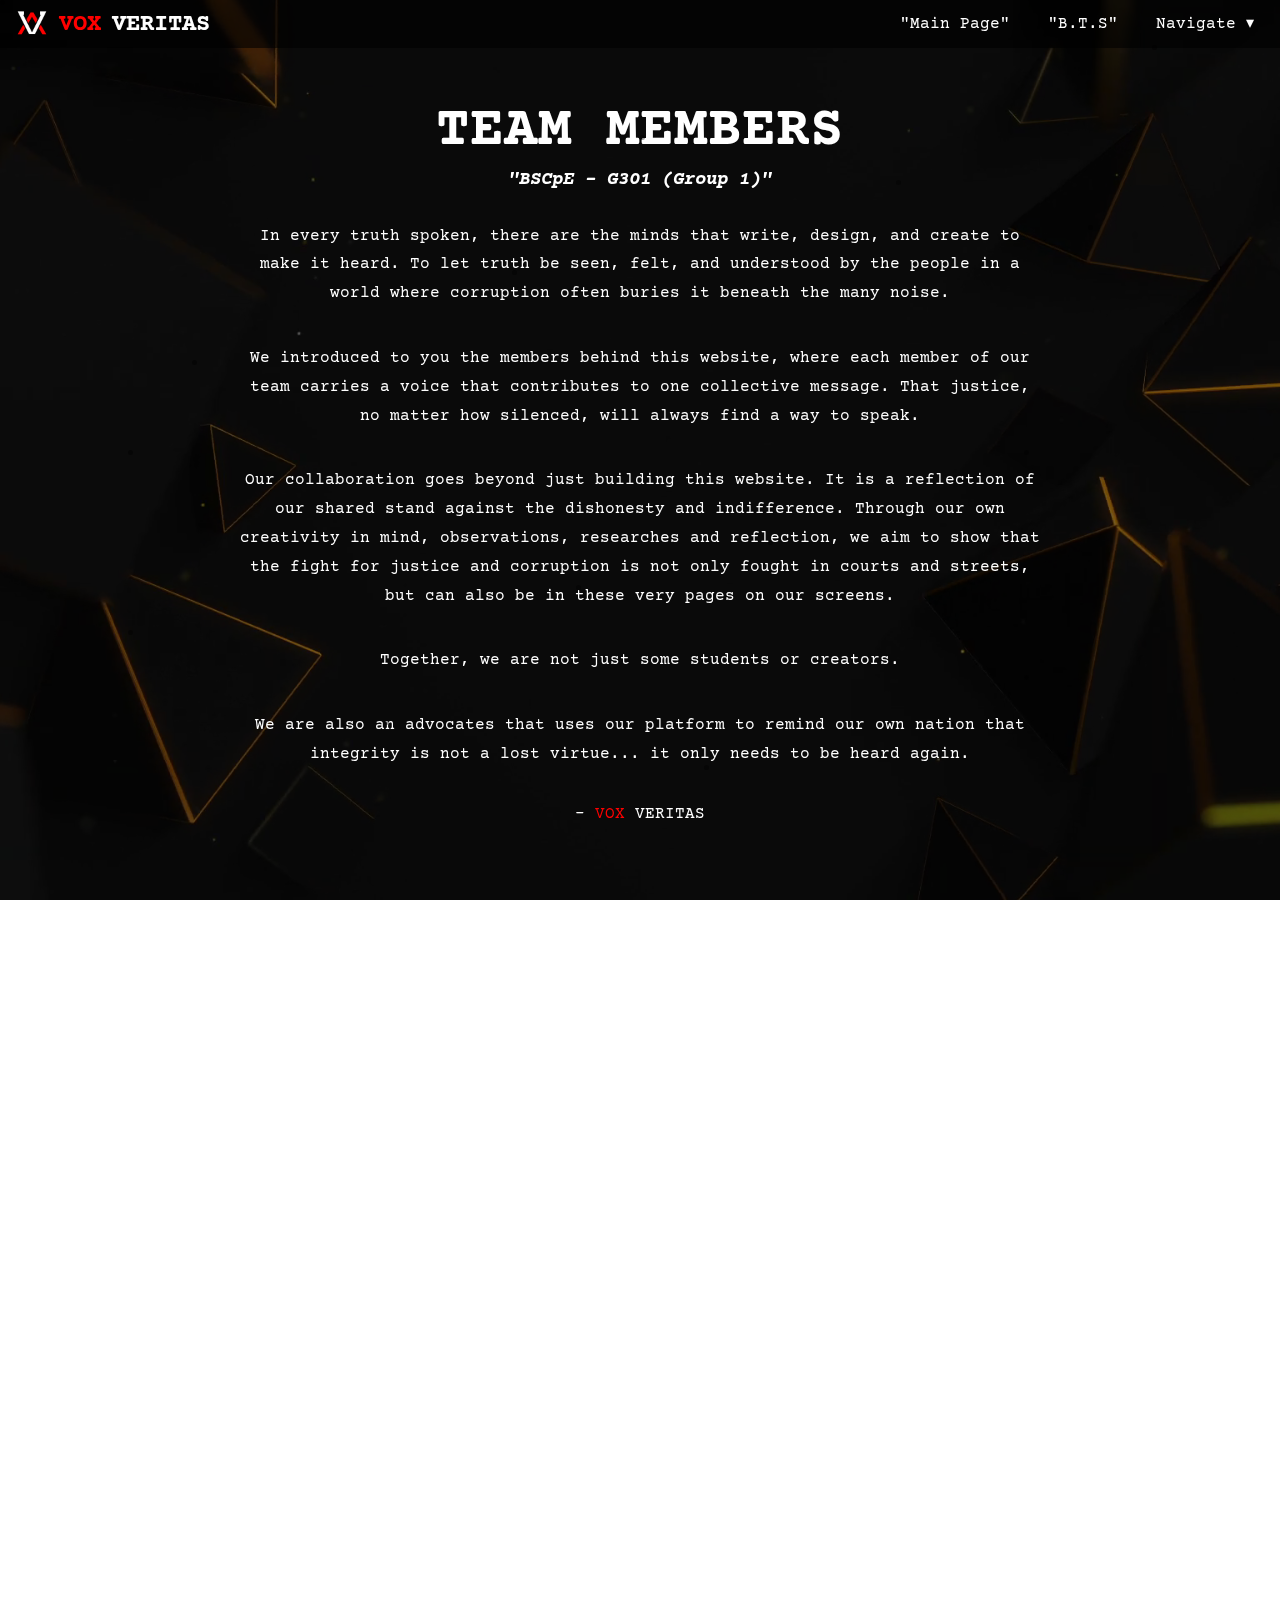
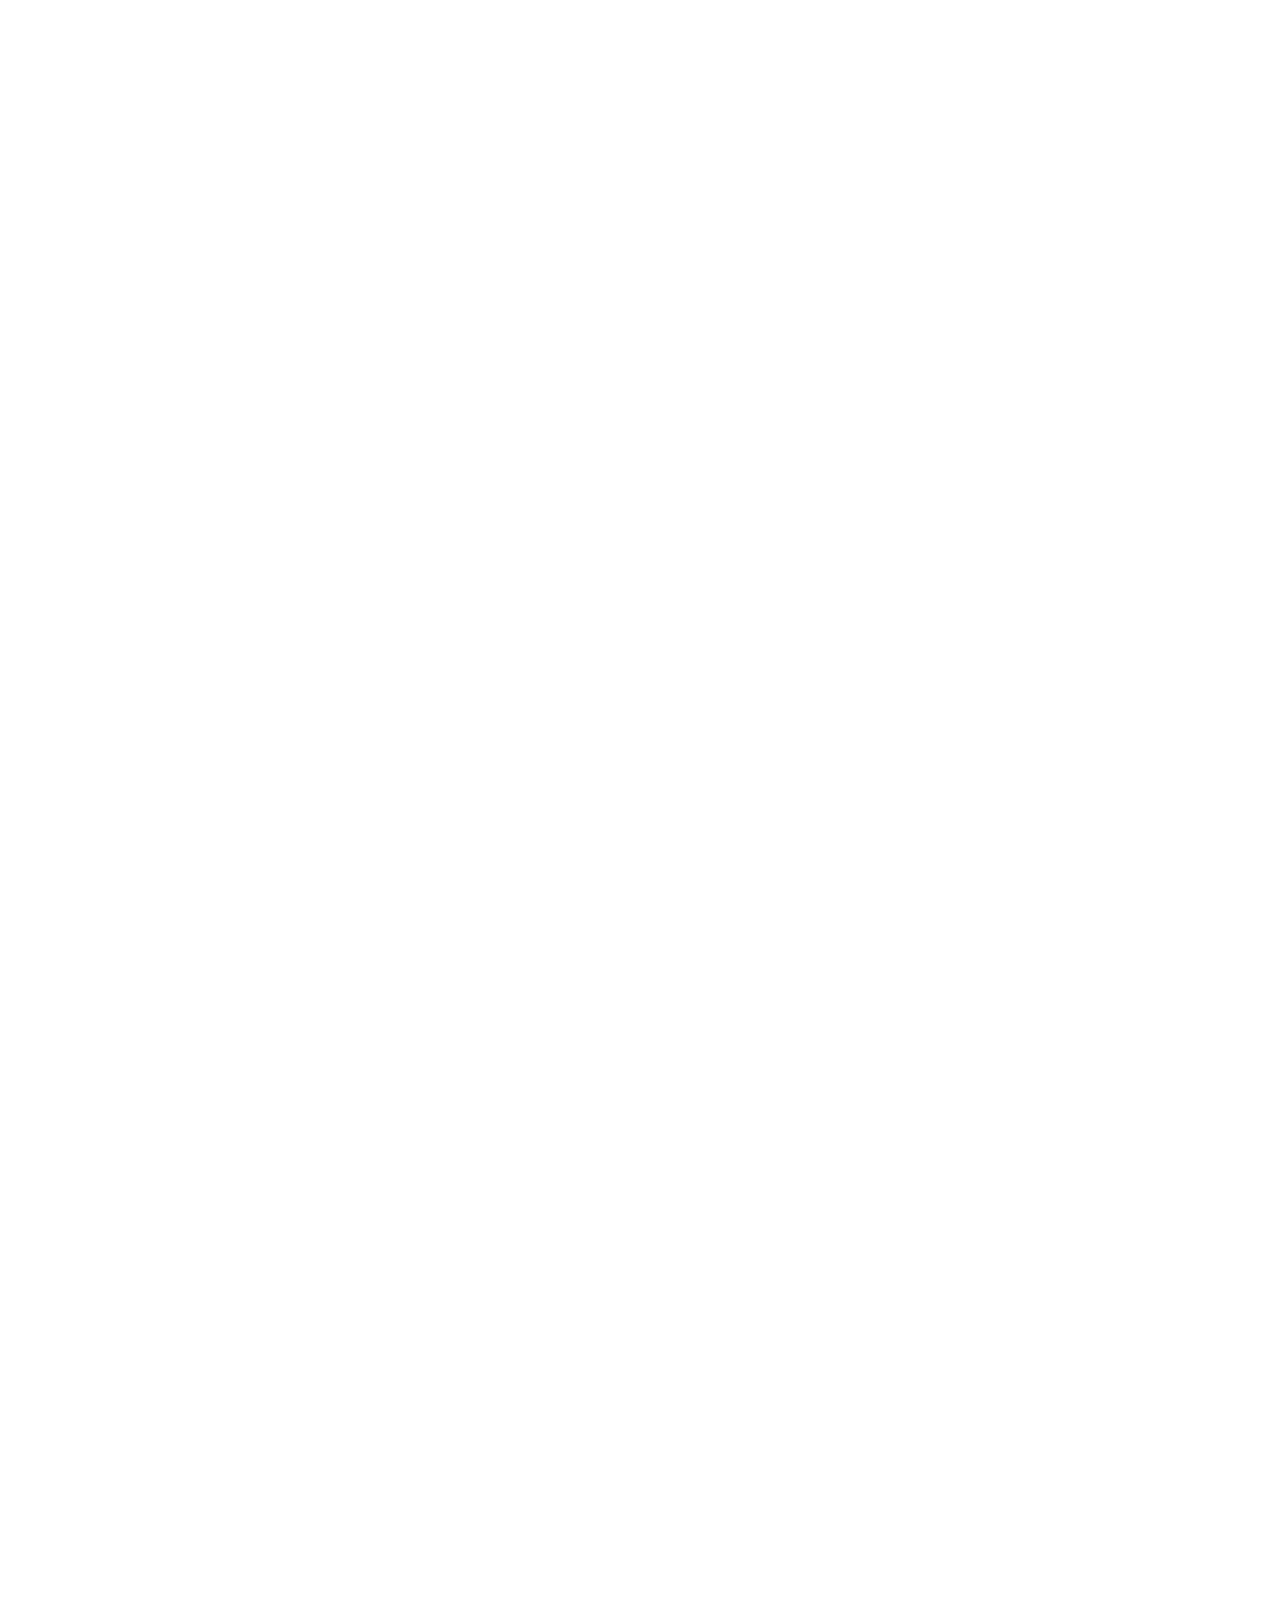
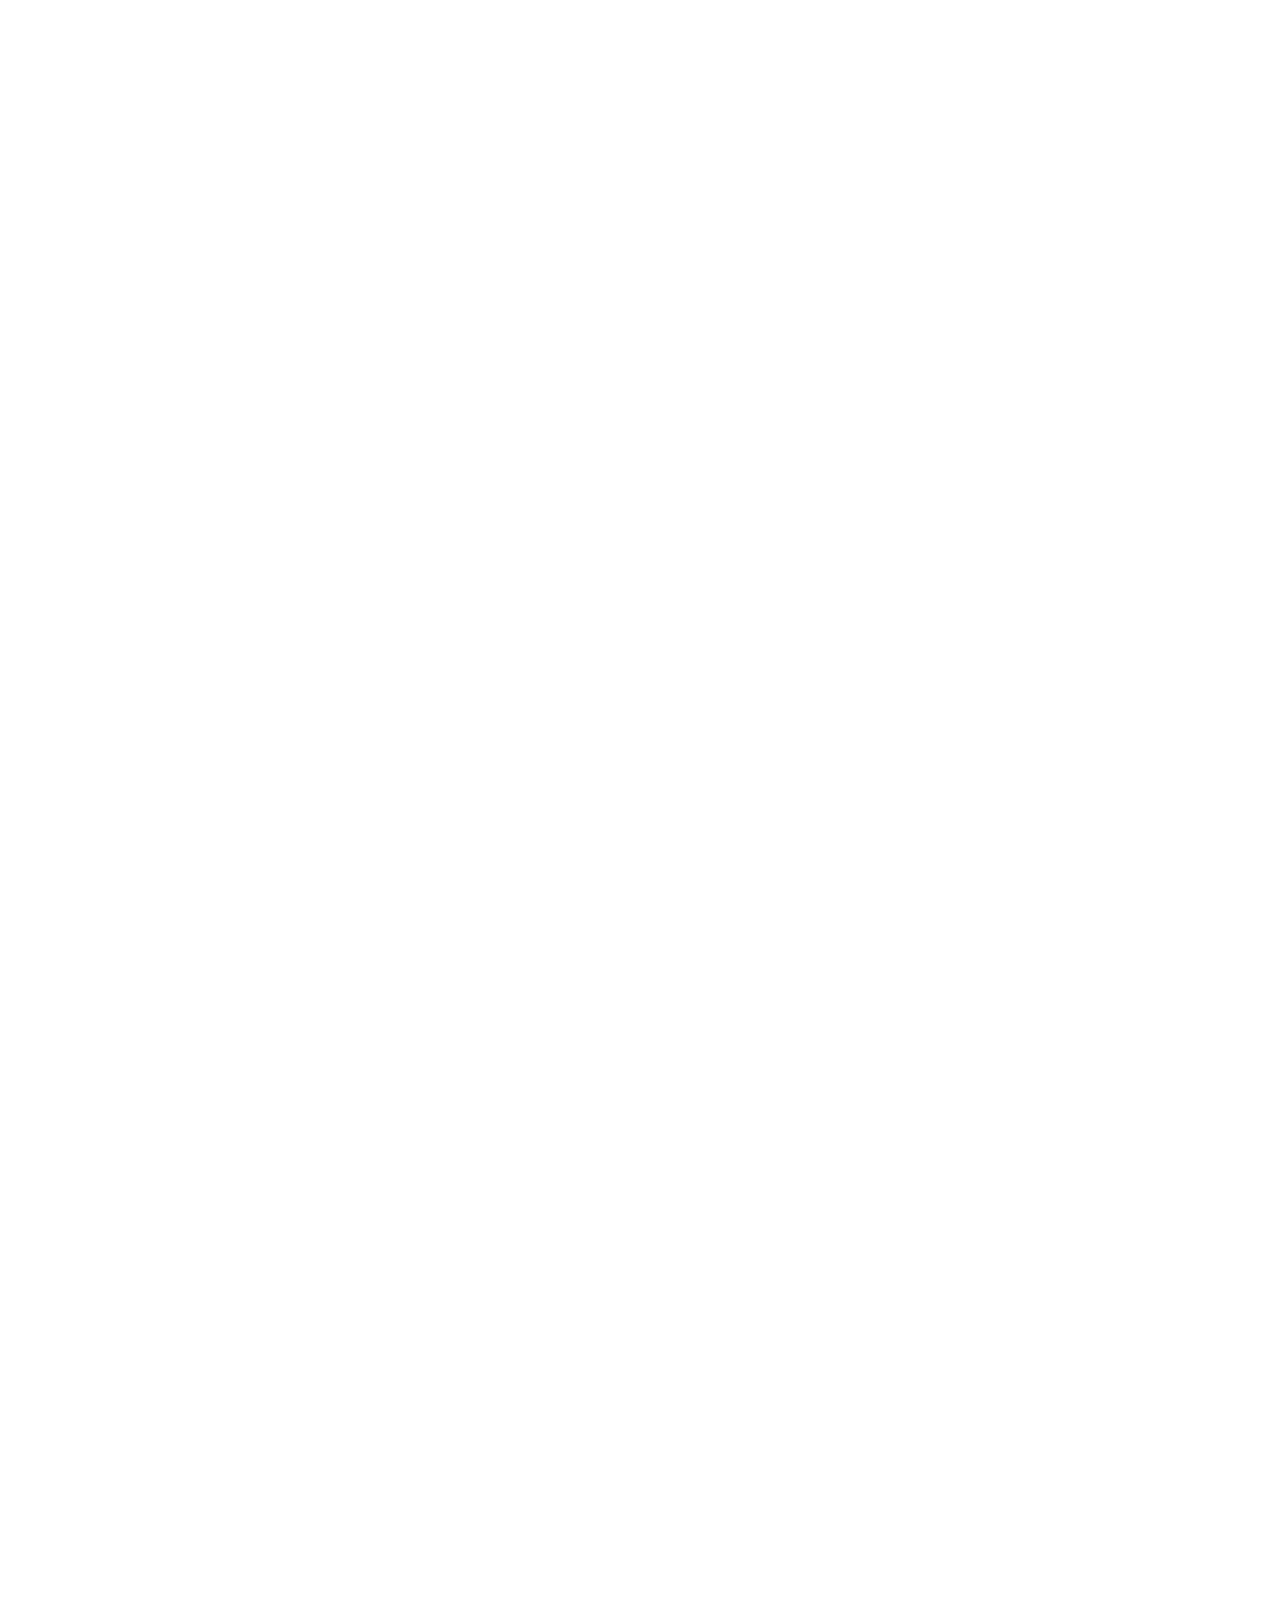
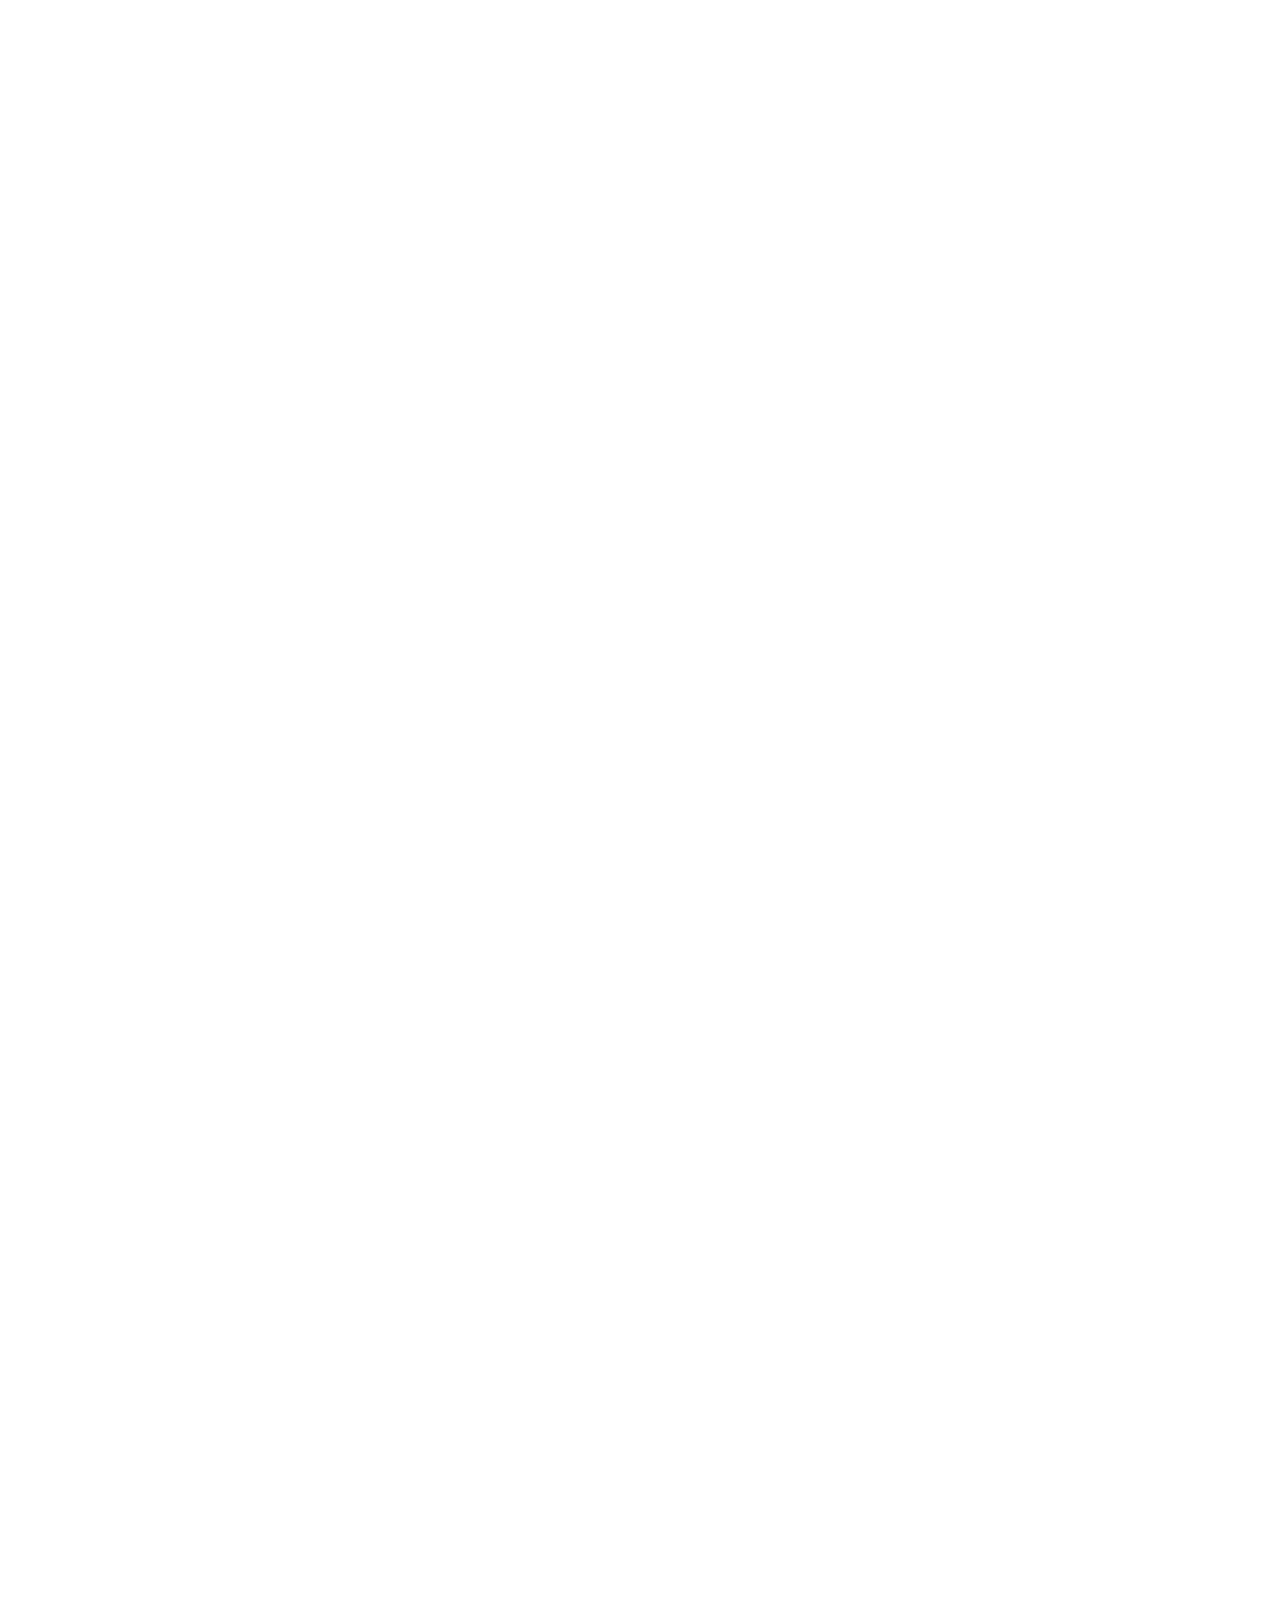
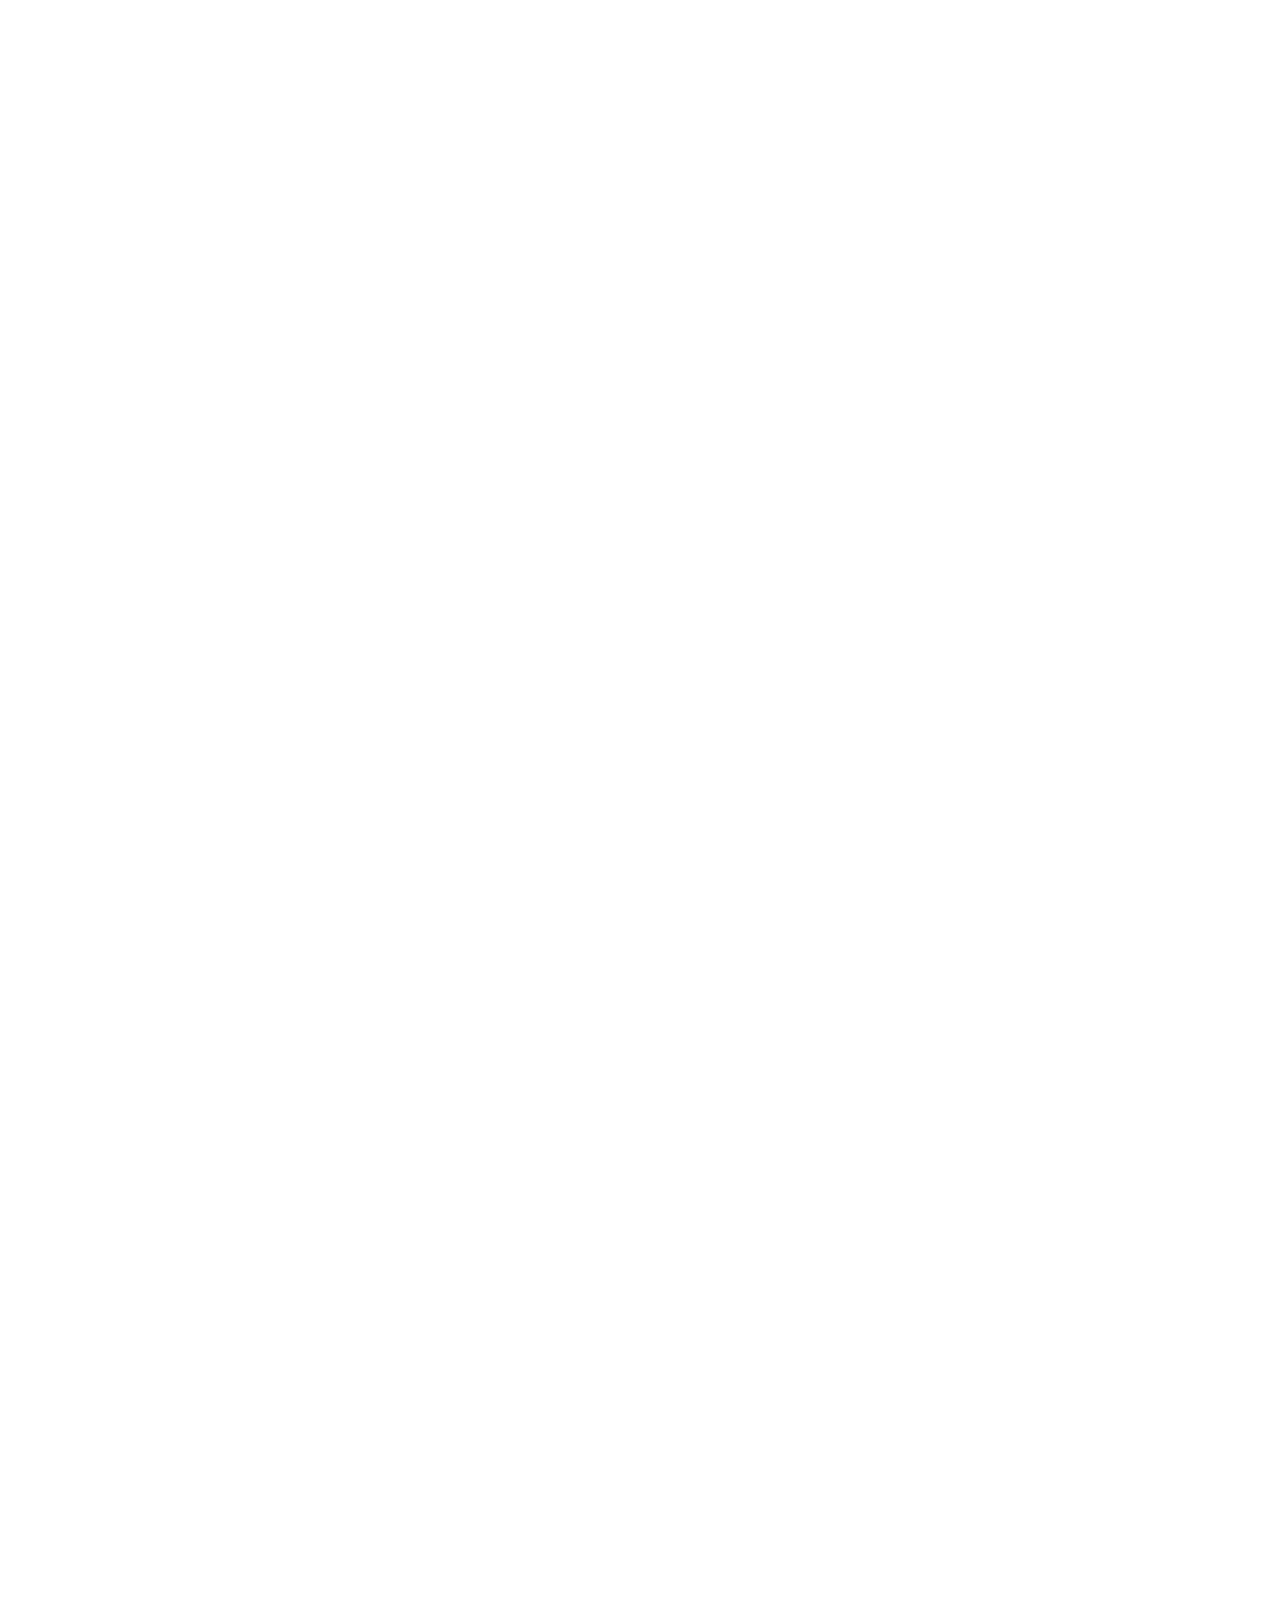
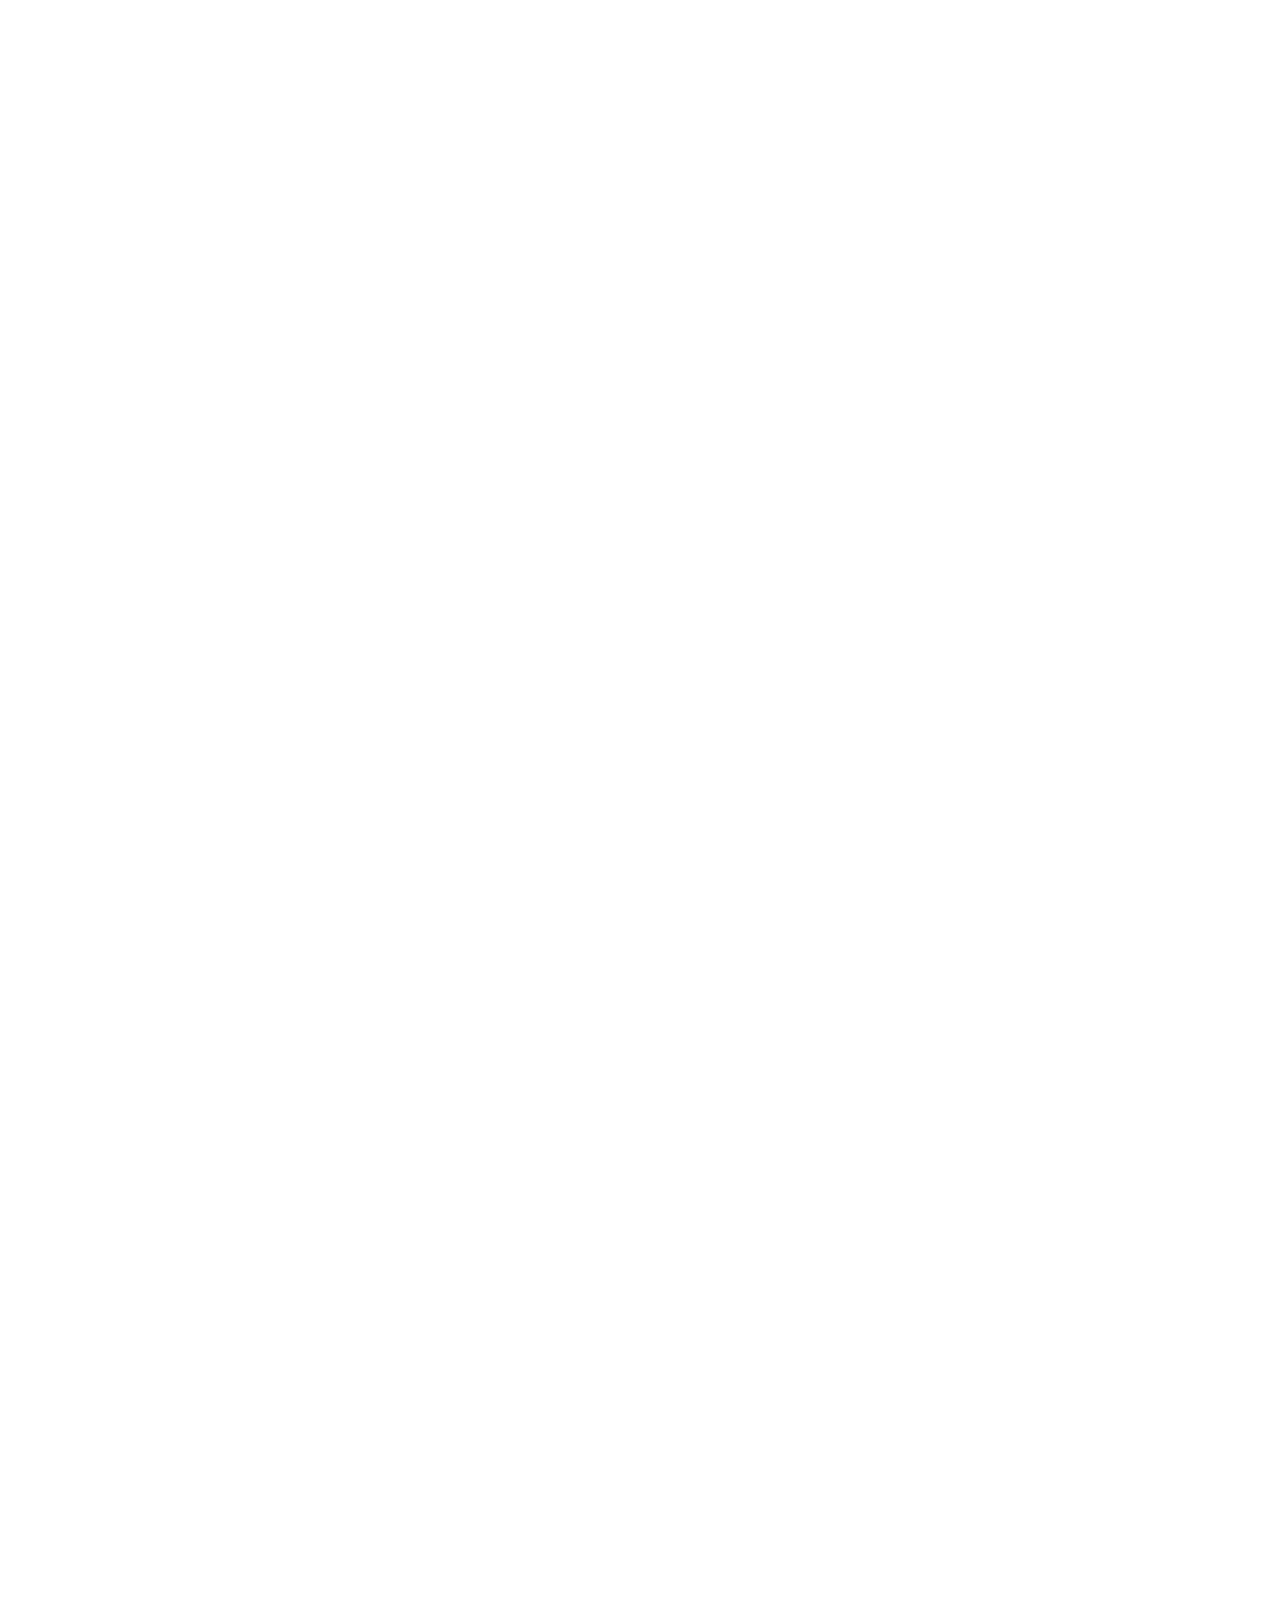
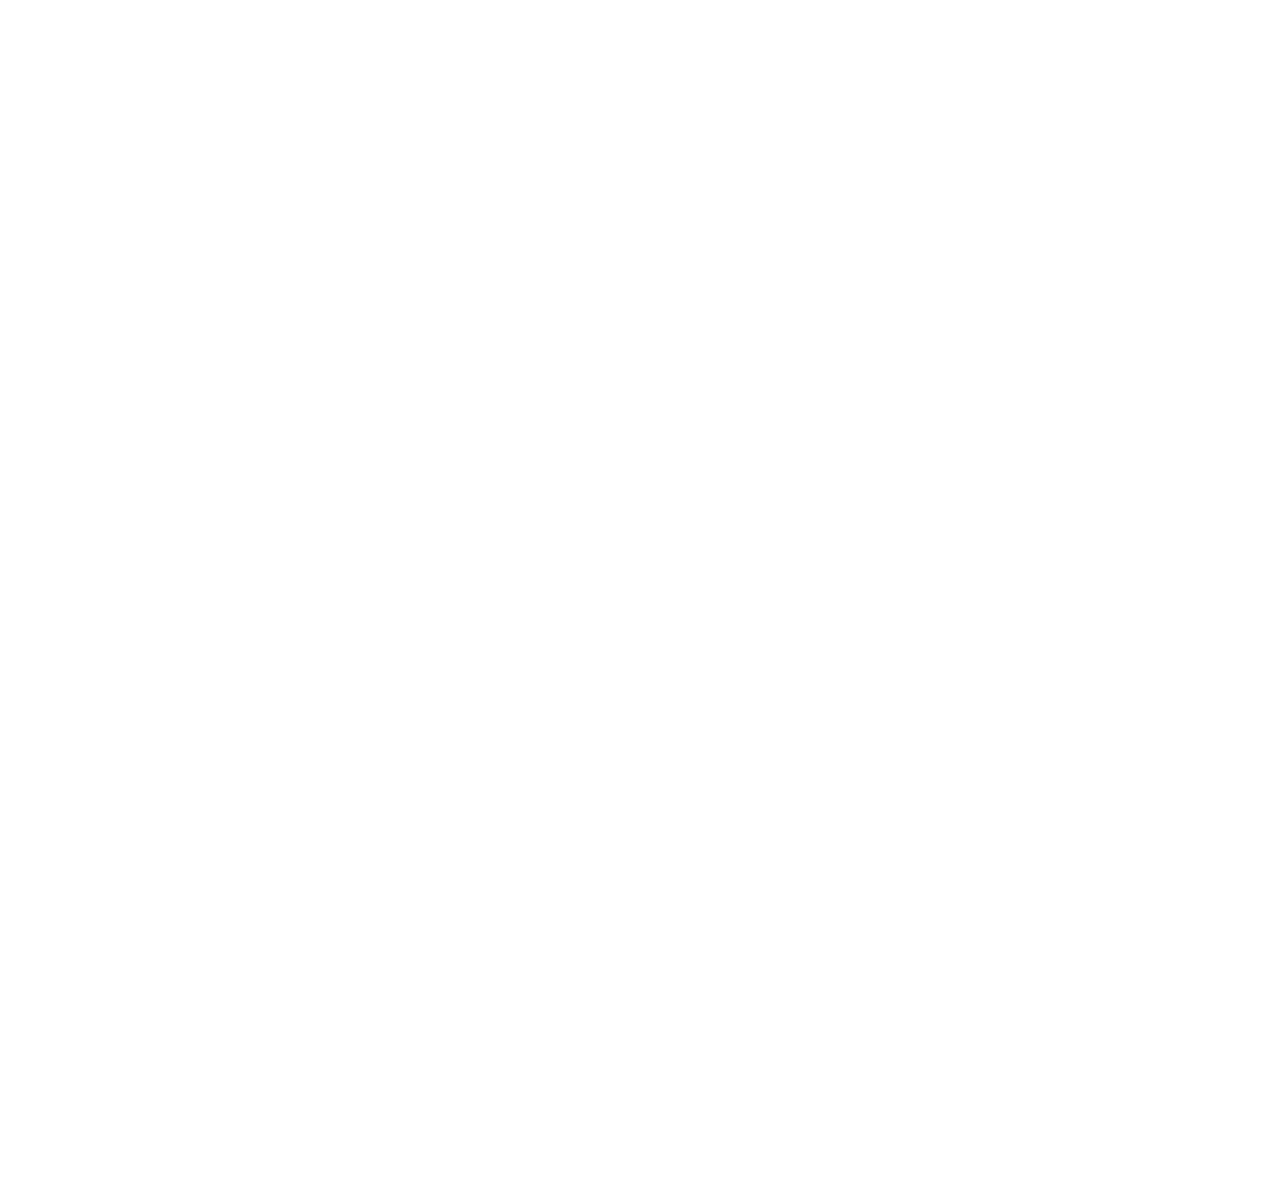
<file: index.html>
<!DOCTYPE html>
<html lang="en">
<head>
  <meta charset="UTF-8">
  <meta name="viewport" content="width=device-width, initial-scale=1.0">
  <title>VOX VERITAS</title>

  <!-- Courieer Prime Font -->
  <link href="https://fonts.googleapis.com/css2?family=Courier+Prime&display=swap" rel="stylesheet">
  
  <!-- For Icon -->
  <link rel="icon" href="Assets/Images/favicon.png">

  <link rel="stylesheet" href="https://fonts.googleapis.com/css2?family=Material+Symbols+Outlined:opsz,wght,FILL,GRAD@24,400,0,0&icon_names=arrow_forward_ios" />
  <link rel="stylesheet" href="https://fonts.googleapis.com/css2?family=Material+Symbols+Outlined:opsz,wght,FILL,GRAD@24,400,0,0&icon_names=arrow_forward" />
  <link href="https://fonts.googleapis.com/css2?family=Roboto+Condensed&family=Roboto:wght@300&display=swap" rel="stylesheet">
  <link rel="stylesheet" href="https://fonts.googleapis.com/css2?family=Material+Symbols+Outlined:opsz,wght,FILL,GRAD@48,400,0,0" />

  <!-- CSS-->
  <link rel="stylesheet" href="Main-layout.css">
  <link rel="stylesheet" href="Card.css">
  <link rel="stylesheet" href="light-text-animation.css">
  <link rel="stylesheet" href="wave-effect.css">
  <link rel="stylesheet" href="line-anim.css">
  <link rel="stylesheet" href="firefly-anim-yellow.css">
</head>

<body>
  <!-- Video Background -->
  <video class="video-background-3" autoplay muted loop playsinline>
    <source src="Assets/Videos/gold_bg.mp4" type="video/mp4">
  </video>

  <!-- 15 Fireflies -->
  <div class="firefly"></div>
  <div class="firefly"></div>
  <div class="firefly"></div>
  <div class="firefly"></div>
  <div class="firefly"></div>
  <div class="firefly"></div>
  <div class="firefly"></div>
  <div class="firefly"></div>
  <div class="firefly"></div>
  <div class="firefly"></div>
  <div class="firefly"></div>
  <div class="firefly"></div>
  <div class="firefly"></div>
  <div class="firefly"></div>
  <div class="firefly"></div>

  <!-- Overlay -->
  <div class="overlay"></div>

  <!-- Navbar -->
  <header>
    <nav class="navbar">
      <a href="#" class="logo">
        <img src="Assets/Images/favicon.png" alt="Vox Veritas Logo" class="logo-img">
        <span class="red">VOX</span> <span class="white">VERITAS</span>
      </a>
      <ul class="nav-links">
        <li><a href="#">"Main Page"</a></li>
        <li><a href="Behind-The-Scene.html">"B.T.S"</a></li>
        <li class="dropdown">
          <a href="#">Navigate ▾</a>
          <ul class="dropdown-menu">
            <li><a href="#home">Home</a></li>
            <li><a href="#Astrae">Astrae</a></li>
            <li><a href="#Noctilucent">Noctilucent</a></li>
            <li><a href="#T.I.O">T.I.O</a></li>
            <li><a href="#Luntiang Alon">Luntiang Alon</a></li>
            <li><a href="#UNO">UNO</a></li>
            <li><a href="#Phoenix">Phoenix</a></li>
            <li><a href="#Saplit">Saplit</a></li>
            <li><a href="#Ellawie">Ellawie</a></li>
            <li><a href="#Maligno">Maligno</a></li>
            <li><a href="#Slyfer">Slyfer</a></li>
            <li><a href="#WS2">WS2</a></li>
            <li><a href="#Lomi">Lomi</a></li>
            <li><a href="#Sah">Sah</a></li>
            <li><a href="#explain">End Notes</a></li>
          </ul>
        </li>
      </ul>
    </nav>
  </header>

  <!-- Hero Section -->
  <section id="home" class="section hero">
    <div class="content">
      <br>
      <br>

      <h2><b><span class="white">TEAM</span> <span class="white">MEMBERS</span></b></h2>
      <em><p><b>"BSCpE - G301 (Group 1)"</b></p></em>
      <div class ="inner">
        <p> In every truth spoken, there are the minds that write, design, and create to make it heard. To let truth be seen, felt, and understood by the people in a world where corruption often buries it beneath the many noise.</p>
          <br> 
            <br>
            <p> We introduced to you the members behind this website, where each member of our team carries a voice that contributes to one collective message. That justice, no matter how silenced, will always find a way to speak.</p>
            <br>
            <br>
            <p> Our collaboration goes beyond just building this website. It is a reflection of our shared stand against the dishonesty and indifference. Through our own creativity in mind, observations, researches and reflection, we aim to show that the fight for justice and corruption is not only fought in courts and streets, but can also be in these very pages on our screens.</p>
            <br>
            <br>
            <p>Together, we are not just some students or creators.</p>
            <br>
            <br>
            <p>We are also an advocates that uses our platform to remind our own nation that integrity is not a lost virtue... it only needs to be heard again.</p>
            <br>
            <br>
            - <span class="red">VOX</span> <span class="white">VERITAS</span></p>
      </div>

    </div>
  </section>

<!-- Cards -->
 <section id="Team" class="split-section">
    <div class="inner">
      <h2>MEET THE TEAM</h2>
      <br>
      <div class="hover-underline">
        <p>----------------------------------</p>
        <h1><b>- THE EDITOR IN CHIEFS - </b></h1>
        <p>----------------------------------</p>
      </div>
      <br>
      <!-- Astrae -->
      <div class = "card" id="Astrae">
        <img src="Assets/Images/Astrae.jpg" alt="">
          <div class="card-content">
            <h2>Astrae</h2>
            <p>
            "Know me for my words and not for who I am"
            </p>
          </div>
      </div>
      <br>
      <!-- Noctilucent -->
      <div class = "card" id="Noctilucent">
        <img src="Assets/Images/Noctilucent.jpg" alt="">
          <div class="card-content">
            <h2>
            Noctilucent
            </h2>
            <p>
            "When lost in the dark, there will always be a light that will always reach out to you."
            </p>
          </div>
      </div>
      <br>
      <br>
      <br>
      <div class="hover-underline">
        <p>----------------------------------</p>
        <h1><b>- THE LAYOUT ARTISTS - </b></h1>
        <p>----------------------------------</p>
      </div>
      <br>

      <!-- T.I.O -->
      <div class = "card" id="T.I.O">
        <img src="Assets/Images/TIO.png" alt="">
          <div class="card-content">
            <h2>
            T.I.O
            </h2>
            <p>
            “A nation that tolerates corruption betrays the freedom Rizal died for.”
            </p>
          </div>
      </div>
      <br>
      <!-- Luntiang Alon -->
      <div class = "card" id="Luntiang Alon">
        <img src="Assets/Images/Luntiang_Alon.jpg" alt="">
          <div class="card-content">
            <h2>
            Luntiang Alon
            </h2>
            <p>
            “Rizal taught us that true justice is not found in the courts of the powerful, but in the conscience of the honest.”
            </p>
          </div>
      </div>
      <br>
      <br>
      <br>
      <div class="hover-underline">
        <p>----------------------------------</p>
        <h1><b>- THE CONTRIBUTORS - </b></h1>
        <p>----------------------------------</p>
      </div>
      <br>

      <!-- UNO -->
      <div class = "card" id="UNO">
        <img src="Assets/Images/UNO.jpg" alt="">
          <div class="card-content">
            <h2>
            UNO
            </h2>
            <p>
            "Silence keeps corruption alive. Speak up!"
            </p>
          </div>
      </div>
      <br>
      <!-- Phoenix -->
      <div class = "card" id="Phoenix">
        <img src="Assets/Images/Phoenix.jfif" alt="">
          <div class="card-content">
            <h2>
            Phoenix
            </h2>
            <p>
            “Protest beyond the law is not a departure from democracy, it is absolutely essential to it”.
            </p>
          </div>
      </div>
      <br>
      <!-- Saplit -->
      <div class = "card" id="Saplit">
        <img src="Assets/Images/Saplit.jpg" alt="">
          <div class="card-content">
            <h2>
            Saplit
            </h2>
            <p>
            "Even when corruption darkens the sky, justice still burns beyond the clouds."
            </p>
          </div>
      </div>
      <br>
      <!-- Ellawie -->
      <div class = "card" id="Ellawie">
        <img src="Assets/Images/Ellawie.jfif" alt="">
          <div class="card-content">
            <h2>
            Ellawie
            </h2>
            <p>
            "In a place full of noise and greed, sometimes silence is the loudest form of justice"
            </p>
          </div>
      </div>
      <br>
      <!-- Maligno -->
      <div class = "card" id="Maligno">
        <img src="Assets/Images/Maligno_2.jfif" alt="">
          <div class="card-content">
            <h2>
            Maligno
            </h2>
            <p>"Ego over Pride"</p>
          </div>
      </div>
      <br>
      <!-- Slyfer -->
      <div class = "card" id="Slyfer">
        <img src="Assets/Images/Slyfer.jpg" alt="">
          <div class="card-content">
            <h2>
            Slyfer
            </h2>
            <p>
            "Honoring the past, reflecting on the roots that shaped our today."
            </p>
          </div>
      </div>
      <br>
      <!-- WS2 -->
      <div class = "card" id="WS2">
        <img src="Assets/Images/WS2.PNG" alt="">
          <div class="card-content">
            <h2>
            WS2
            </h2>
            <p>
            "Morale down, Will up"
            </p>
          </div>
      </div>
      <br>
      <!-- Lomi -->
      <div class = "card" id="Lomi">
        <img src="Assets/Images/test4.jpg" alt="">
          <div class="card-content">
            <h2>
            Lomi
            </h2>
            <p>
            Sheeeesh napakaangas Eyy
            </p>
          </div>
      </div>
      <br>
      <!-- Sah -->
      <div class = "card" id="Sah">
        <img src="Assets/Images/Sah.jpg" alt="">
          <div class="card-content">
            <h2>
            Sah
            </h2>
            <p>
            "Those who stand for truth never stand alone"
            </p>
          </div>
      </div>

      <br>
      <br>
    </div>
  </section>

<!-- explain -->
  <section id="explain" class="section hero">
    <div class="inner">
      <h2>END NOTES <br></h2>
      <br>
      <p>----------------------------------</p>
      <br>
      <p>We are the storytellers, artists, and thinkers who shine a light on the recent real issues. From corruption in our politics to the everyday injustices people faces. 
        Every story, design, or ideas we share adds to our mission and values of speaking the truth and sparking awareness.
        Together, we aim to remind everyone that change starts with being informed and justice begins when we choose to care and speak up.</p>
    </div>
  </section>

<!-- footer -->
  <footer>
    <p>© 2025 <span class="red">VOX</span> <span class="white">VERITAS</span>. BSCpE -  G301 (Group 1).</p>
  </footer>

  <script src="script.js"></script>
</body>
</html>
</file>
<file: Main-layout.css>
* {
  margin: 0;
  padding: 0;
  box-sizing: border-box;
}

body, html {
  height: 100%;
  font-family: 'Courier Prime', monospace; 
  scroll-behavior: smooth;
  overflow-x: hidden;
  
  color: white;              
}

body::-webkit-scrollbar {
  display: none;
}
body {
  -ms-overflow-style: none; 
  scrollbar-width: none;    
}

/* Logo */
.logo {
  display: flex;
  align-items: center;
  gap: 0.69rem; /* space */
  text-decoration: none;
}

.logo-img {
  width: 32px;   /* adjust */
  height: 32px;  
  object-fit: contain;
  border-radius: 6px; 
}

/* Background video */
.video-background {
  position: fixed;
  top: 0;
  left: 0;
  width: 100%;
  height: 100%;
  object-fit: cover;
  z-index: -4;
}

.video-background-2 {
  position: fixed;
  top: 0;
  left: 0;
  width: 100%;
  height: 100%;
  object-fit: cover;
  filter: opacity(15%);
  z-index: -3;
}

.video-background-3 {
  position: fixed;
  top: 0;
  left: 0;
  width: 100%;
  height: 100%;
  object-fit: cover;
  z-index: -4;
  filter: blur(50%);
}

/* Overlay */
.overlay {
  position: fixed;
  top: 0;
  left: 0;
  width: 100%;
  height: 100%;
  background: rgba(0, 0, 0, 0.5);
  z-index: -1;
}

/* Navbar */
header {
  width: 100%;
  position: fixed;
  top: 0;
  left: 0;
  z-index: 1000;
  background: rgba(0, 0, 0, 0.6);
  padding: 0.5rem 1rem;   /* reduced from 2rem */
}

.navbar {
  display: flex;
  justify-content: space-between;
  align-items: center;
}

.navbar .logo {
  font-size: 1.5rem;
  text-decoration: none;
  font-weight: bold;
}

.red {
  color: red;
}

.white {
  color: white;
}
.nav-links {
  list-style: none;
  display: flex;
  gap: 1.2rem;   /* slightly smaller gap */
  margin-left: -1rem;  /* shift links left */
}

.nav-links a {
  text-decoration: none;
  color: white;
  font-size: 1rem;
  line-height: 1; /* more added */
  padding: 0.4rem 0.6rem; /* uniform padding */
  display: inline-flex;
  align-items: center;
  justify-content: center;
}

.nav-links a:hover {
  color: #aaaaaa;
}

/* Dropdown */
.dropdown {
  position: relative;
}

.dropdown-menu { 
  position: absolute;
  top: calc(100% + 0.2rem); /* prevents it from overlapping navbar */
  left: 0; /* align directly under the parent link */
  background: rgba(68, 68, 68, 0.85);
  list-style: none;
  display: none;
  flex-direction: column;
  min-width: 150px;
  border-radius: 6px;
  overflow: hidden;
}

.dropdown-menu li a {
  display: block;
  padding: 0.7rem 1rem;
  color: rgb(255, 255, 255);
  text-decoration: none;
}

.dropdown-menu li a:hover {
  background: #ffffff;
  color: black;
}

/* Show dropdown on hover */
.dropdown:hover .dropdown-menu {
  display: flex;
}


/* Sections */
.section {
  min-height: 80vh;              /* smaller than full screen */
  padding: 4rem 2rem 2rem;       /* reduced padding */
  display: flex;
  justify-content: center;
  align-items: center;
  color: white;
  text-align: center;
}

.section .inner {
  max-width: 800px;
}

.hero .content {
  display: flex;
  flex-direction: column;
  align-items: center;
}

.hero h1 {
  font-size: 3rem;
  text-transform: uppercase;
  letter-spacing: 3px;
  margin-bottom: 1rem;
}

.hero em {
  margin-bottom: 1.5rem;
  font-size: 1.2rem;
}

/* anim */
.hero img {
  max-width: 450px;
  border-radius: 10px;
  margin-top: 100px;
  
}

.floating-img {
  animation: floatUpDown 6s ease-in-out infinite;
}

@keyframes floatUpDown {
  0%, 100% { transform: translateY(0); }
  50% { transform: translateY(-15px); }
}

/* Split Layout for Hero */
.hero .split {
  display: flex;
  align-items: center;
  justify-content: space-between;
  gap: 2rem;
  flex-wrap: wrap;
}

.hero-text {
  flex: 1;
  max-width: 600px;
  text-align: left;
}

.hero-image {
  flex: 1;
  display: flex;
  justify-content: center;
}

.hero-image img {
  max-width: 280px;
  border-radius: 12px;
  animation: floatUpDown 6s ease-in-out infinite;
}

/* Widen text vertically */
.section .inner p,
.hero .content p {
  line-height: 1.8; /* more space between lines */
}

/* Gallery Section */
.gallery-container {
  text-align: center;
  color: white;
  position: relative;
  max-width: 1000px;
  margin: auto;
}


/* Footer */
footer {
  background: rgba(0, 0, 0, 0.7);
  color: white;
  text-align: center;
  padding: 1rem;
}

/* Split Section Layout */
.split-section {
  padding: 5rem 2rem;
  color: white;
  text-align: center;
  display: flex;
  justify-content: center;
}

.split-container {
  display: flex;
  align-items: center;
  gap: 2rem;
  max-width: 1100px;
  width: 100%;
}

.split-container.reverse {
  flex-direction: row-reverse;
}

.split-image {
  flex: 1;
  display: flex;
  justify-content: center;
  position: relative;
  overflow: hidden;         
  border-radius: 16px;      
  transition: transform 0.3s ease;
}

.split-image img {
  max-width: 98%;   /* smaller than the container */
  border-radius: 12px;
  position: relative;
  z-index: 1;
  transition: transform 0.3s ease;
  border-radius: 12px;
}

.split-text {
  flex: 1;
}

.split-text h2 {
  font-size: 2rem;
  margin-bottom: 1rem;
}

.split-text p {
  line-height: 1.8;
}

.split-image::before {
  content: "";
  position: absolute;
  inset: 0; /* fill the container */
  border-radius: 16px;
  background: rgba(255, 255, 255, 0.205);
  backdrop-filter: blur(12px);
  -webkit-backdrop-filter: blur(12px);
  z-index: 0;
  transition: transform 0.3s ease;   /* animate scale */
}

.split-image .hover-info {
  position: absolute;
  bottom: 0;
  left: 0;
  right: 0;
  padding: 0.5rem;
  background: rgba(0, 0, 0, 0.6);
  color: white;
  font-size: 0.9rem;
  text-align: center;
  opacity: 0;
  transition: opacity 0.3s ease;
  z-index: 2;
}

.split-image:hover .hover-info {
  opacity: 1;
}

.split-image:hover img {
  transform: scale(1.02);   /*  bigger on hover */
}

/* Fixed card center */
.split-section .inner {
  display: flex;
  flex-direction: column;
  align-items: center; /* Centers cards horizontally */
}

/* spacing code */
.split-section .inner .card {
  margin: 2rem 0;
}


/* Responsive stacking */
@media (max-width: 768px) {
  .split-container,
  .split-container.reverse {
    flex-direction: column;
    text-align: center;
  }

  .split-text {
    text-align: center;
  }

    .logo-img {
    width: 26px;
    height: 26px;
  }

  .hero .split {
    flex-direction: column;
    text-align: center;
  }

  .hero-text {
    text-align: center;
  }
}
</file>
<file: Card.css>
:root {
  --color-primary-white: rgb(240, 240, 240);
}

main {
  display: flex;
  flex-direction: column;
  justify-content: center;
  align-items: center;
  min-height: 100vh;
  padding: 50px;
  margin: 0 auto; 
}

.card {
  aspect-ratio: 3 / 2;
  border: 4px solid;
  background-color: #ffffff63;
  position: relative;
  transition: 0.15s ease;
  cursor: pointer;
  padding: 5% 5% 15% 5%;
  width: 24rem;
  height: 36rem;
  border-radius: 10px;
  overflow: hidden;
  color: var(--color-primary-white);
  box-shadow: 0 10px 30px 5px rgba(0, 0, 0, 0.2);
  display: flex;
  align-items: center;
  justify-content: center;
}

.card img {
  position: absolute;
  object-fit: cover;
  width: 100%;
  height: 100%;
  top: 0;
  left: 0;
  opacity: 1;
  transition: opacity 0.2s ease-out;
}

.card h2 {
  position: absolute;
  inset: auto auto 30px 30px;
  margin: 0;
  transition: inset 0.3s 0.3s ease-out;
  font-family: 'Roboto Condensed', sans-serif;
  font-weight: bold;
}

.card p,
.card a {
  position: absolute;
  opacity: 0;
  max-width: 80%;
  transition: opacity 0.3s ease-out;
}

.card p {
  inset: auto auto 50px 30px;
}

.card a {
  inset: auto auto 40px 30px;
  color: inherit;
  text-decoration: none;
}

.card:hover h2 {
  inset: auto auto 125px 30px;
  transition: inset 0.3s ease-out;
}

.card:hover p,
.card:hover a {
  opacity: 1;
  transition: opacity 0.5s 0.1s ease-in;
}

.card:hover img {
  transition: opacity 0.5s ease-in;
  opacity: 0.9;
  filter: brightness(25%);
}

.material-symbols-outlined {
  vertical-align: middle;
}
</file>
<file: light-text-animation.css>
@keyframes lights {
  0% {
    color: hsl(230, 40%, 80%);
    text-shadow:
      0 0 1em hsla(320, 100%, 50%, 0.2),
      0 0 0.125em hsla(320, 100%, 60%, 0.3),
      -1em -0.125em 0.5em hsla(40, 100%, 60%, 0),
      1em 0.125em 0.5em hsla(200, 100%, 60%, 0);
  }
  
  30% { 
    color: hsl(230, 80%, 90%);
    text-shadow:
      0 0 1em hsla(320, 100%, 50%, 0.5),
      0 0 0.125em hsla(320, 100%, 60%, 0.5),
      -0.5em -0.125em 0.25em hsla(40, 100%, 60%, 0.2),
      0.5em 0.125em 0.25em hsla(200, 100%, 60%, 0.4);
  }
  
  40% { 
    color: hsl(230, 100%, 95%);
    text-shadow:
      0 0 1em hsla(320, 100%, 50%, 0.5),
      0 0 0.125em hsla(320, 100%, 90%, 0.5),
      -0.25em -0.125em 0.125em hsla(40, 100%, 60%, 0.2),
      0.25em 0.125em 0.125em hsla(200, 100%, 60%, 0.4);
  }
  
  70% {
    color: hsl(230, 80%, 90%);
    text-shadow:
      0 0 1em hsla(320, 100%, 50%, 0.5),
      0 0 0.125em hsla(320, 100%, 60%, 0.5),
      0.5em -0.125em 0.25em hsla(40, 100%, 60%, 0.2),
      -0.5em 0.125em 0.25em hsla(200, 100%, 60%, 0.4);
  }
  
  100% {
    color: hsl(230, 40%, 80%);
    text-shadow:
      0 0 1em hsla(320, 100%, 50%, 0.2),
      0 0 0.125em hsla(320, 100%, 60%, 0.3),
      1em -0.125em 0.5em hsla(40, 100%, 60%, 0),
      -1em 0.125em 0.5em hsla(200, 100%, 60%, 0);
  }
  
}


h2 {
  margin: auto;
  font-size: 3.5rem;
  font-weight: 350;
  animation: lights 5s 750ms linear infinite;
}
</file>
<file: wave-effect.css>
.wave-text span {
    display: inline-block;
    font-size: 4rem;
    animation: wave 2s ease-in-out infinite;
}

.wave-text span:nth-child(1) {
    animation-delay: 0s;
}
.wave-text span:nth-child(2) {
    animation-delay: 0.2s;
}
.wave-text span:nth-child(3) {
    animation-delay: 0.4s;
}
.wave-text span:nth-child(4) {
    animation-delay: 0.6s;
}
.wave-text span:nth-child(5) {
    animation-delay: 0.7s;
}
.wave-text span:nth-child(6) {
    animation-delay: 0.8s;
}
.wave-text span:nth-child(7) {
    animation-delay: 0.9s;
}

@keyframes wave {
    0%, 100% {
        transform: translateY(0);
    }
    50% {
        transform: translateY(-20px);
    }
}
</file>
<file: line-anim.css>
.hover-underline {
  font-size: 1rem;
  color: #ffffff;
  position: relative;
  display: inline-block;
}

.hover-underline::after,
.hover-underline::before {
  content: '';
  position: absolute;
  width: 100%;
  height: 2px;
  background: linear-gradient(to right, #ff0000, #ff00aa);
  bottom: -5px;
  left: 0;
  transform: scaleX(0);
  transform-origin: right;
  transition: transform 0.4s ease-out;
}

.hover-underline::before {
  top: -5px;
  transform-origin: left;
}

.hover-underline:hover::after,
.hover-underline:hover::before {
  transform: scaleX(1);
}
</file>
<file: firefly-anim-yellow.css>
/* Fireflyyyyyyyyy*/
.firefly {
  position: fixed;
  width: 0.4vw;
  height: 0.4vw;
  border-radius: 50%;
  animation: floatAround ease-in-out infinite;
  pointer-events: none;
}

.firefly::before,
.firefly::after {
  content: '';
  position: absolute;
  width: 100%;
  height: 100%;
  border-radius: 50%;
  transform-origin: -10vw;
}

.firefly::before {
  background: black;
  opacity: 0.4;
  animation: drift 15s linear infinite;
}

.firefly::after {
  background: white;
  opacity: 0;
  box-shadow: 0 0 0vw 0vw yellow;
  animation: drift 10s linear infinite, flash 6s ease infinite;
}

/* Randomizer*/
.firefly:nth-child(1)  { top: 10%; left: 20%; animation-duration: 26s; animation-name: move1; }
.firefly:nth-child(2)  { top: 50%; left: 80%; animation-duration: 22s; animation-name: move2; }
.firefly:nth-child(3)  { top: 70%; left: 10%; animation-duration: 28s; animation-name: move3; }
.firefly:nth-child(4)  { top: 30%; left: 40%; animation-duration: 25s; animation-name: move4; }
.firefly:nth-child(5)  { top: 60%; left: 60%; animation-duration: 20s; animation-name: move5; }
.firefly:nth-child(6)  { top: 80%; left: 30%; animation-duration: 29s; animation-name: move6; }
.firefly:nth-child(7)  { top: 20%; left: 70%; animation-duration: 27s; animation-name: move7; }
.firefly:nth-child(8)  { top: 15%; left: 50%; animation-duration: 24s; animation-name: move8; }
.firefly:nth-child(9)  { top: 75%; left: 80%; animation-duration: 31s; animation-name: move9; }
.firefly:nth-child(10) { top: 40%; left: 15%; animation-duration: 23s; animation-name: move10; }
.firefly:nth-child(11) { top: 85%; left: 55%; animation-duration: 26s; animation-name: move11; }
.firefly:nth-child(12) { top: 25%; left: 85%; animation-duration: 22s; animation-name: move12; }
.firefly:nth-child(13) { top: 65%; left: 45%; animation-duration: 28s; animation-name: move13; }
.firefly:nth-child(14) { top: 50%; left: 10%; animation-duration: 25s; animation-name: move14; }
.firefly:nth-child(15) { top: 5%; left: 90%;  animation-duration: 30s; animation-name: move15; }

/* the paths */
@keyframes move1  { 0%,100%{transform:translate(0,0);} 50%{transform:translate(20vw, -10vh) scale(1.2);} }
@keyframes move2  { 0%,100%{transform:translate(0,0);} 50%{transform:translate(-15vw, 20vh) scale(0.8);} }
@keyframes move3  { 0%,100%{transform:translate(0,0);} 50%{transform:translate(10vw, 25vh) scale(1);} }
@keyframes move4  { 0%,100%{transform:translate(0,0);} 50%{transform:translate(-10vw, -20vh) scale(1);} }
@keyframes move5  { 0%,100%{transform:translate(0,0);} 50%{transform:translate(25vw, 10vh) scale(0.9);} }
@keyframes move6  { 0%,100%{transform:translate(0,0);} 50%{transform:translate(-25vw, -10vh) scale(1);} }
@keyframes move7  { 0%,100%{transform:translate(0,0);} 50%{transform:translate(30vw, 15vh) scale(1);} }
@keyframes move8  { 0%,100%{transform:translate(0,0);} 50%{transform:translate(-20vw, -15vh) scale(1.1);} }
@keyframes move9  { 0%,100%{transform:translate(0,0);} 50%{transform:translate(-10vw, 25vh) scale(0.9);} }
@keyframes move10 { 0%,100%{transform:translate(0,0);} 50%{transform:translate(20vw, -20vh) scale(1);} }
@keyframes move11 { 0%,100%{transform:translate(0,0);} 50%{transform:translate(-30vw, 10vh) scale(1);} }
@keyframes move12 { 0%,100%{transform:translate(0,0);} 50%{transform:translate(15vw, -25vh) scale(0.8);} }
@keyframes move13 { 0%,100%{transform:translate(0,0);} 50%{transform:translate(-15vw, 25vh) scale(1);} }
@keyframes move14 { 0%,100%{transform:translate(0,0);} 50%{transform:translate(10vw, -30vh) scale(1.1);} }
@keyframes move15 { 0%,100%{transform:translate(0,0);} 50%{transform:translate(-20vw, 20vh) scale(1);} }

/* Spin & glow animations */
@keyframes drift {
  0%   { transform: rotate(0deg); }
  100% { transform: rotate(360deg); }
}

@keyframes flash {
  0%, 30%, 100% {
    opacity: 0;
    box-shadow: 0 0 0vw 0vw yellow;
  }
  5% {
    opacity: 1;
    box-shadow: 0 0 2vw 0.4vw yellow;
  }
}
</file>
